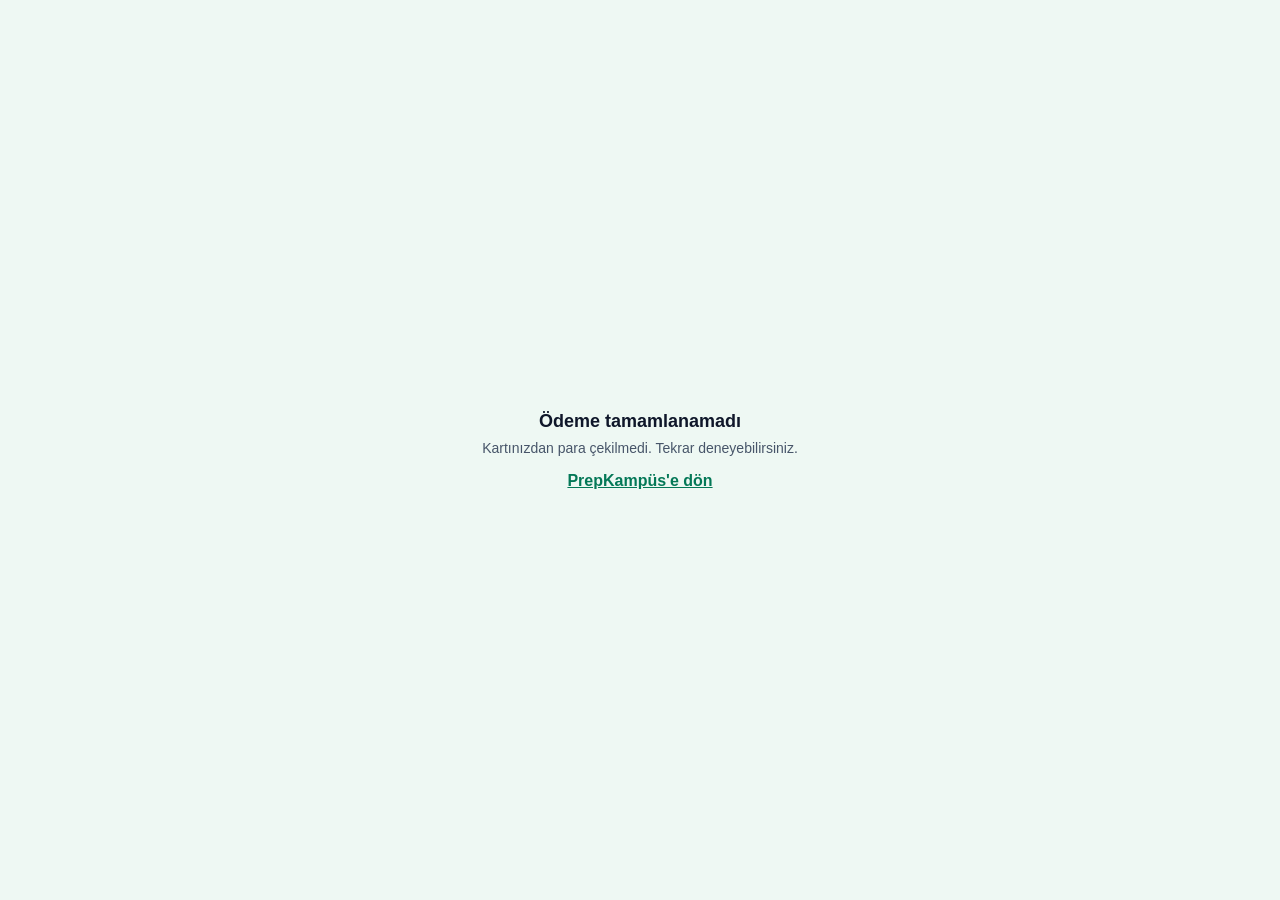
<file: static/odeme-sonuc.html>
<!doctype html>
<html lang="tr">
<head>
  <meta charset="utf-8">
  <meta name="viewport" content="width=device-width, initial-scale=1">
  <meta name="robots" content="noindex">
  <title>Ödeme sonucu — PrepKampüs</title>
  <style>
    body { margin: 0; font-family: "Segoe UI", Arial, sans-serif; background: #eef8f3; color: #0f172a;
           display: flex; align-items: center; justify-content: center; min-height: 100vh; }
    .kart { max-width: 360px; padding: 24px; text-align: center; }
    h1 { font-size: 18px; margin: 0 0 8px; }
    p { font-size: 14px; color: #475569; margin: 0 0 16px; }
    a { color: #047857; font-weight: 600; }
  </style>
</head>
<body>
  <div class="kart">
    <h1 id="baslik">Ödeme işleniyor…</h1>
    <p id="metin">Lütfen bekleyin.</p>
    <a id="geri" href="/">PrepKampüs'e dön</a>
  </div>
  <script>
    // PayTR, ödeme bitince bu sayfayı kendi penceresinin içinde açar.
    // Buradaki "başarılı" bilgisi KİLİDİ AÇMAZ: kilit yalnızca PayTR'nin sunucuya gönderdiği
    // imzalı bildirimle açılır; ana sayfa sipariş durumunu sunucudan sorar.
    var durum = new URLSearchParams(location.search).get("durum") === "basarili" ? "basarili" : "basarisiz";
    document.getElementById("baslik").textContent =
      durum === "basarili" ? "Ödemeniz alındı" : "Ödeme tamamlanamadı";
    document.getElementById("metin").textContent =
      durum === "basarili" ? "Paketiniz birkaç saniye içinde açılacak." : "Kartınızdan para çekilmedi. Tekrar deneyebilirsiniz.";

    var cerceveIcinde = false;
    try { cerceveIcinde = window.top !== window.self; } catch (e) { cerceveIcinde = true; }
    if (cerceveIcinde) {
      try { window.top.postMessage({ kaynak: "prepmaster-odeme", durum: durum }, location.origin); } catch (e) {}
      document.getElementById("geri").style.display = "none";
    } else {
      // Pencere dışında açıldıysa ana sayfaya dön; orası sipariş durumunu kontrol eder.
      setTimeout(function () { location.replace("/?odeme=" + durum); }, 1500);
    }
  </script>
</body>
</html>
</file>
